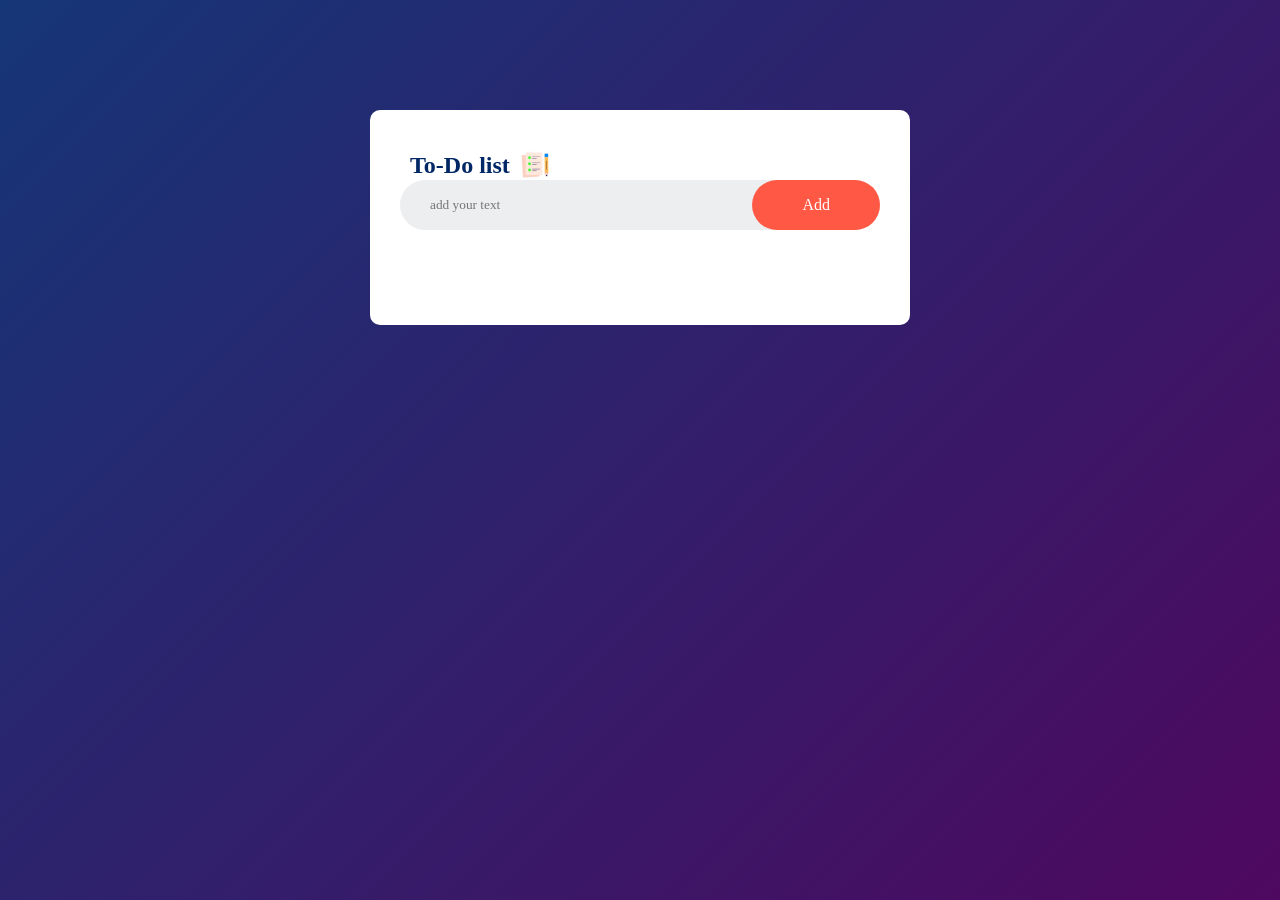
<file: index.html>
<!DOCTYPE html>
<html lang="en">
<head>
    <meta charset="UTF-8">
    <meta http-equiv="X-UA-Compatible" content="IE=edge">
    <meta name="viewport" content="width=device-width, initial-scale=1.0">
    <link rel="stylesheet" href="assets/css/style.css">
    <script defer src="assets/script/script.js"></script>

    <title>Document</title>
</head>
<body>
    <div class="container">
        <div class="todo-app">
            <h2>To-Do list <img src="assets/images/notes.jpg"></h2>
            <div class="row">
                <input type="text" id="input-box" placeholder="add your text">
                <button onclick="addtask()">Add</button>
            </div>
            <ul id="list-container">
                <!-- <li class="checked">Task 1</li>
                <li>Task 2</li>
                <li>Task 3</li> -->
            </ul>
        </div>
    </div>
</body>
</html>
</file>
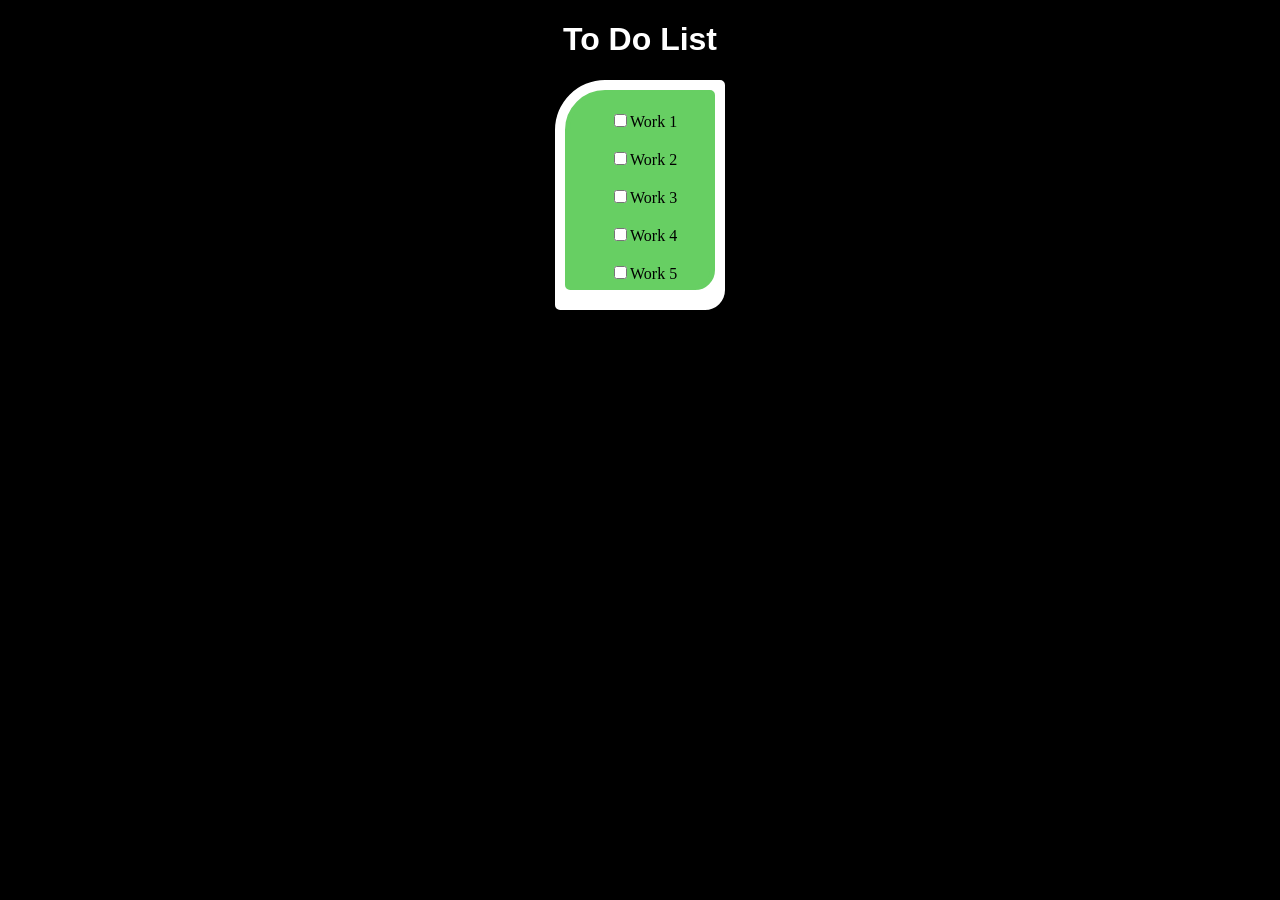
<file: index2.html>
<!DOCTYPE html>
<html lang="en">
<head>
    <meta charset="UTF-8">
    <meta http-equiv="X-UA-Compatible" content="IE=edge">
    <meta name="viewport" content="width=device-width, initial-scale=1.0">
    <title>Document</title>
    <style>
        body
        {
            background-color: black;
        }
        .tdl
        {
            margin: auto;
            color: white;
            margin: auto;
            text-align: center;
            font-family: Arial, Helvetica, sans-serif;
            
        }
       .box
       {
            height: 200px;
            width: 150px;
            border: 10px solid white;
            margin: auto;
            border-top: 10px solid white;
            border-bottom: 20px solid white;
            border-bottom-left-radius:5px;
            border-bottom-right-radius:20px;
            border-top-left-radius:50px;
            border-top-right-radius:5px;
            background-color: white;
       }
       .gbox
       {
            height: 190px;
            width:140px;
            border: 5px solid #67cf63;
            background-color: #67cf63;
            margin: auto;  
            border-top-left-radius:40px ;
            border-bottom-right-radius:20px ;
            border-top-right-radius:5px;
            border-bottom-left-radius:5px;
           
       }
       ul
       {
            list-style-type: none;
            padding-bottom: ;
       }
    </style>
</head>
<body>
    <div class="tdl">
        <h1>To Do List</h1>
    </div>

    <div class="box">
        <div class="gbox">
            <ul>
                <li><input type="checkbox">Work 1</li><br>
                <li><input type="checkbox">Work 2</li><br>
                <li><input type="checkbox">Work 3</li><br>
                <li><input type="checkbox">Work 4</li><br>
                <li><input type="checkbox">Work 5</li><br>
            </ul>
        </div>
    </div>
    
</body>
</html>
</file>
<file: assets/css/style.css>
*{
    margin:0;
    padding:0;
    font-family: 'poppins,sans-serif';
    box-sizing: border-box;

}

.container
{
    width: 100%;
    min-height:100vh;
    background: linear-gradient(135deg,#153677,#4e085f);
    padding: 10px;
}

.todo-app
{
    width: 100%;
    max-width: 540px;
    background: #fff;
    margin: 100px auto 20px;
    padding: 40px 30px 70px;
    border-radius: 10px;
}

.todo-app h2
{
    color: #002765;
    display: flex;
    align-items: center;
    margin-left: 10px;
}

.todo-app h2 img
{
    width: 30px;
    margin-left: 10px;

}
.row
{
    display: flex;
    align-items: center;
    justify-content: space-between;
    background: #edeef0;
    border-radius: 30px;
    padding-left: 20px;
    margin-bottom: 25px;
}
input
{
    flex: 1;
    border: none;
    outline: none;
    background: transparent;
    padding: 10px;
}
button
{
    border: none;
    outline: none;
    padding: 16px 50px;
    background: #ff5945;
    color: #fff;
    font-size: 16px;
    cursor: pointer;
    border-radius: 40px;
}

ul li
{
    list-style-type:none;
    font-size: 17px;
    padding: 12px 8px 12px 50px;
    user-select: none;
    cursor: pointer;
    position: relative;
}

ul li::before
{
    content: '';
    position: absolute;
    height: 28px;
    width: 28px;
    border-radius: 50%;
    background-image: url(../images/circle.jpg);
    background-size: cover;
    background-position: center;
    top: 9px;
    left: 8px;
}

ul li.checked
{
    color: #555;
    text-decoration: line-through;
}

ul li.checked::before
{
    background-image: url(../images/tick.jpg);
}
ul li span
{
    position: absolute;
    right: 0;
    top: 5px;
    width: 40px;
    height: 40px;
    font-size: 22px;
    color: #555;
    line-height: 40px;
    text-align: center;
    border-radius: 50%;
}
ul li span:hover
{
    background: #edeef0;
}
</file>
